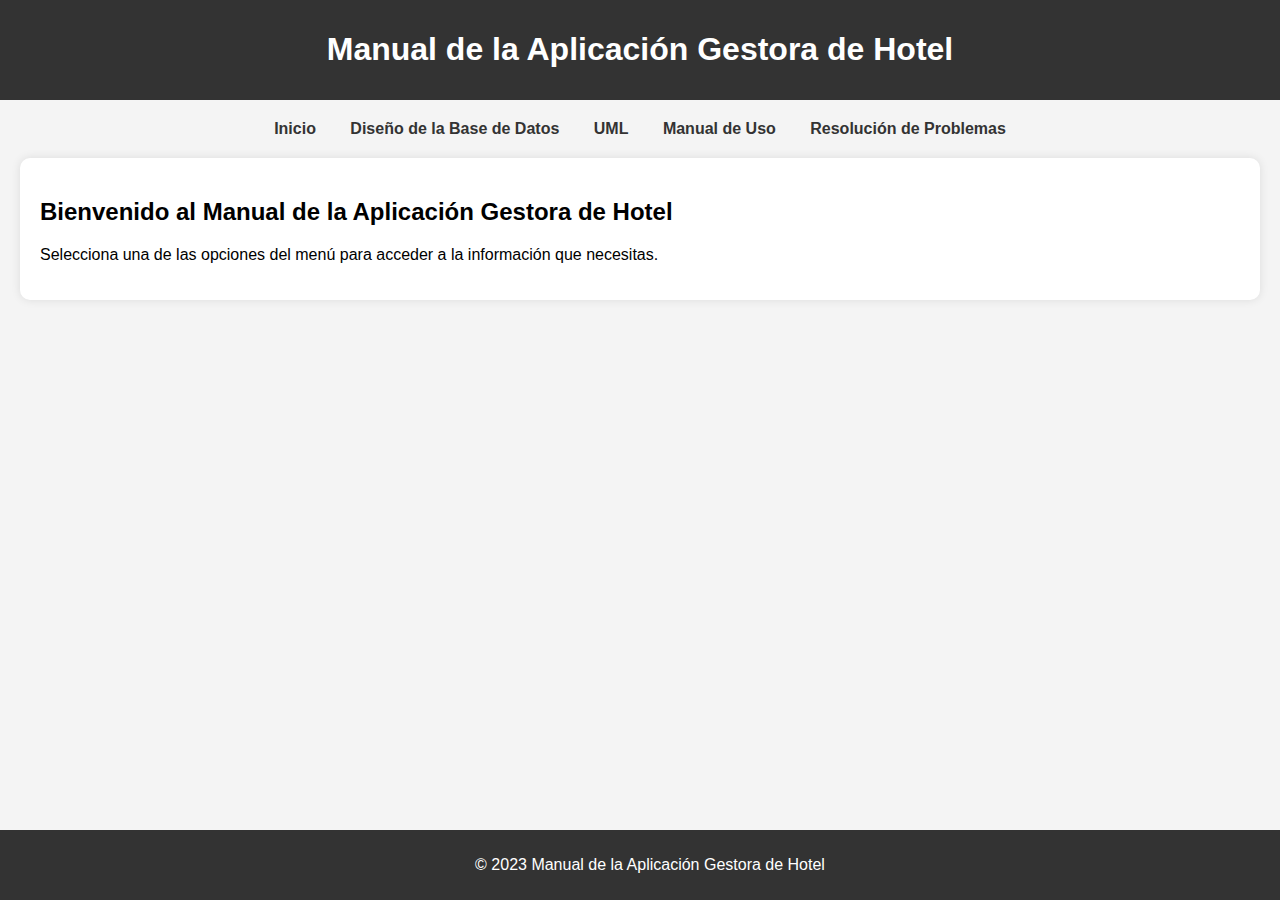
<file: index.html>
<!DOCTYPE html>
<html lang="es">
<head>
    <meta charset="UTF-8">
    <meta name="viewport" content="width=device-width, initial-scale=1.0">
    <title>Manual de la Aplicación Gestora de Hotel</title>
    <link rel="stylesheet" href="styles.css"> <!-- Enlazar el archivo CSS -->
</head>
<body>
    <header>
        <h1>Manual de la Aplicación Gestora de Hotel</h1>
    </header>
    <nav>
        <a href="index.html">Inicio</a>
        <a href="diseno_bd.html">Diseño de la Base de Datos</a>
        <a href="uml.html">UML</a>
        <a href="manual_uso.html">Manual de Uso</a>
        <a href="resolucion_problemas.html">Resolución de Problemas</a>
    </nav>
    <section>
        <h2>Bienvenido al Manual de la Aplicación Gestora de Hotel</h2>
        <p>Selecciona una de las opciones del menú para acceder a la información que necesitas.</p>
    </section>
    <footer>
        <p>&copy; 2023 Manual de la Aplicación Gestora de Hotel</p>
    </footer>
</body>
</html>
</file>
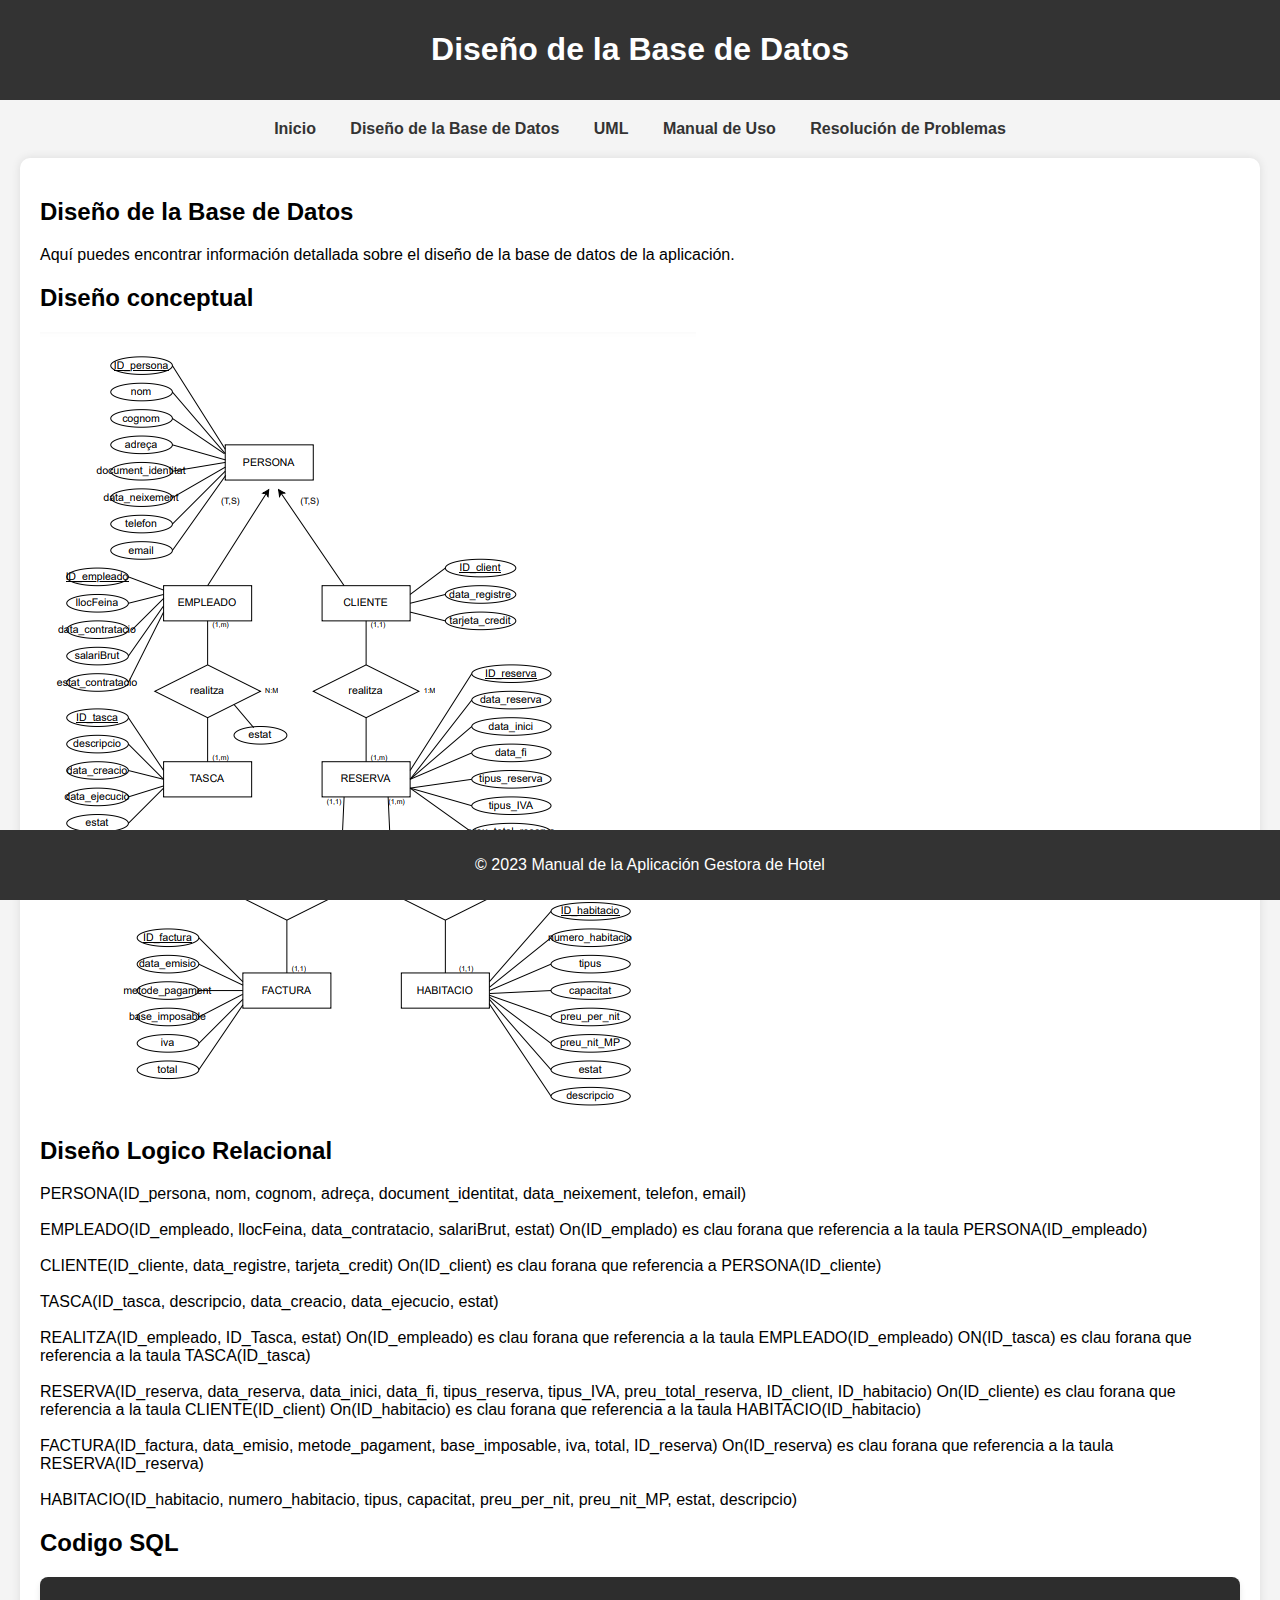
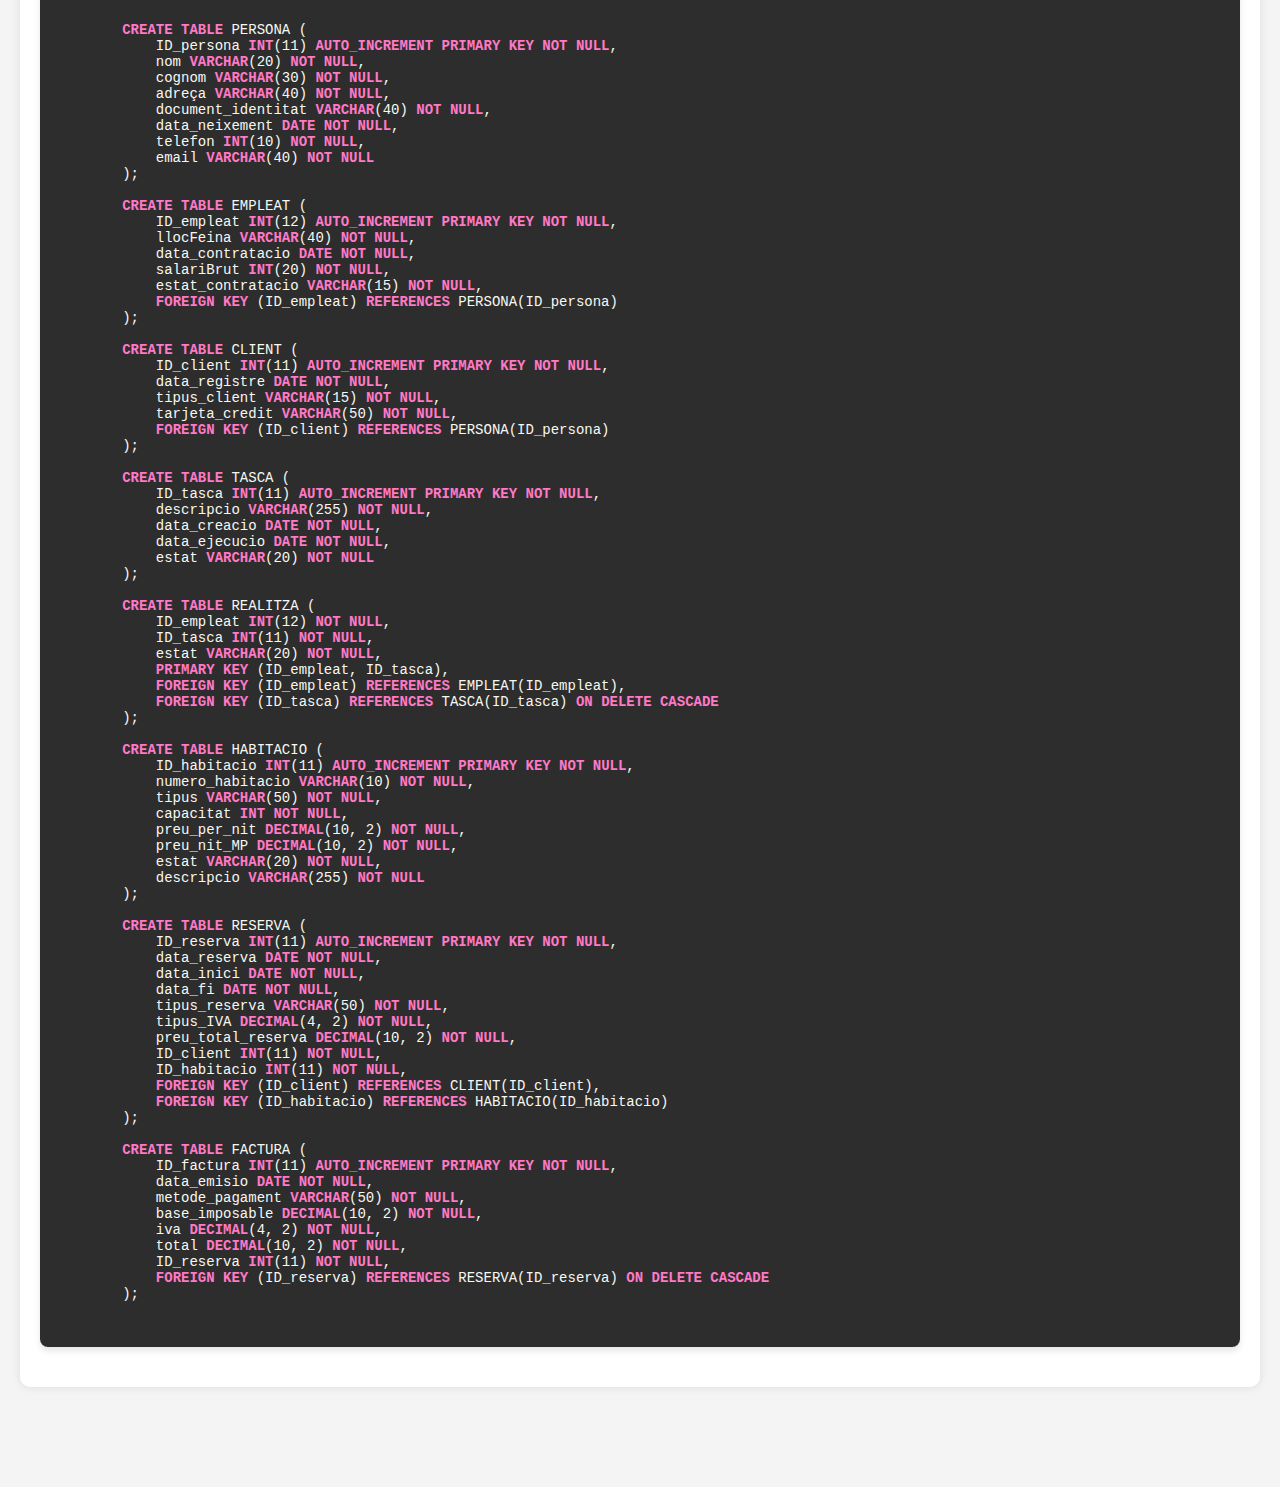
<file: diseno_bd.html>
<!DOCTYPE html>
<html lang="es">

<head>
    <meta charset="UTF-8">
    <meta name="viewport" content="width=device-width, initial-scale=1.0">
    <title>Diseño de la Base de Datos</title>
    <link rel="stylesheet" href="styles.css">
</head>

<body>
    <header>
        <h1>Diseño de la Base de Datos</h1>
    </header>
    <nav>
        <a href="index.html">Inicio</a>
        <a href="diseno_bd.html">Diseño de la Base de Datos</a>
        <a href="uml.html">UML</a>
        <a href="manual_uso.html">Manual de Uso</a>
        <a href="resolucion_problemas.html">Resolución de Problemas</a>
    </nav>
    <section>
        <h2>Diseño de la Base de Datos</h2>
        <p>Aquí puedes encontrar información detallada sobre el diseño de la base de datos de la aplicación.</p>
        <h2>Diseño conceptual</h2>
        <img src="imagenes/disseño_conceptual.png" alt="disseño_conceptual">
        <h2>Diseño Logico Relacional</h2>
        <p>
            PERSONA(ID_persona, nom, cognom, adreça, document_identitat, data_neixement, telefon, email)<br />
            <br />
            EMPLEADO(ID_empleado, llocFeina, data_contratacio, salariBrut, estat)
            On(ID_emplado) es clau forana que referencia a la taula PERSONA(ID_empleado)<br />
            <br />
            CLIENTE(ID_cliente, data_registre, tarjeta_credit)
            On(ID_client) es clau forana que referencia a PERSONA(ID_cliente)<br />
            <br />
            TASCA(ID_tasca, descripcio, data_creacio, data_ejecucio, estat)<br />
            <br />
            REALITZA(ID_empleado, ID_Tasca, estat)
            On(ID_empleado) es clau forana que referencia a la taula EMPLEADO(ID_empleado)
            ON(ID_tasca) es clau forana que referencia a la taula TASCA(ID_tasca)<br />
            <br />
            RESERVA(ID_reserva, data_reserva, data_inici, data_fi, tipus_reserva, tipus_IVA, preu_total_reserva,
            ID_client, ID_habitacio)
            On(ID_cliente) es clau forana que referencia a la taula CLIENTE(ID_client)
            On(ID_habitacio) es clau forana que referencia a la taula HABITACIO(ID_habitacio)<br />
            <br />
            FACTURA(ID_factura, data_emisio, metode_pagament, base_imposable, iva, total, ID_reserva)
            On(ID_reserva) es clau forana que referencia a la taula RESERVA(ID_reserva)<br />
            <br />
            HABITACIO(ID_habitacio, numero_habitacio, tipus, capacitat, preu_per_nit, preu_nit_MP, estat,
            descripcio)<br />
        </p>

        <h2>Codigo SQL</h2>

        <div class="code-box">
            <pre><code>
        <span class="sql-keyword">CREATE TABLE</span> PERSONA (
            ID_persona <span class="sql-keyword">INT</span>(11) <span class="sql-keyword">AUTO_INCREMENT PRIMARY KEY NOT NULL</span>,
            nom <span class="sql-keyword">VARCHAR</span>(20) <span class="sql-keyword">NOT NULL</span>,
            cognom <span class="sql-keyword">VARCHAR</span>(30) <span class="sql-keyword">NOT NULL</span>,
            adreça <span class="sql-keyword">VARCHAR</span>(40) <span class="sql-keyword">NOT NULL</span>,
            document_identitat <span class="sql-keyword">VARCHAR</span>(40) <span class="sql-keyword">NOT NULL</span>,
            data_neixement <span class="sql-keyword">DATE NOT NULL</span>,
            telefon <span class="sql-keyword">INT</span>(10) <span class="sql-keyword">NOT NULL</span>,
            email <span class="sql-keyword">VARCHAR</span>(40) <span class="sql-keyword">NOT NULL</span>
        );
        
        <span class="sql-keyword">CREATE TABLE</span> EMPLEAT (
            ID_empleat <span class="sql-keyword">INT</span>(12) <span class="sql-keyword">AUTO_INCREMENT PRIMARY KEY NOT NULL</span>,
            llocFeina <span class="sql-keyword">VARCHAR</span>(40) <span class="sql-keyword">NOT NULL</span>,
            data_contratacio <span class="sql-keyword">DATE NOT NULL</span>,
            salariBrut <span class="sql-keyword">INT</span>(20) <span class="sql-keyword">NOT NULL</span>,
            estat_contratacio <span class="sql-keyword">VARCHAR</span>(15) <span class="sql-keyword">NOT NULL</span>,
            <span class="sql-keyword">FOREIGN KEY</span> (ID_empleat) <span class="sql-keyword">REFERENCES</span> PERSONA(ID_persona)
        );
        
        <span class="sql-keyword">CREATE TABLE</span> CLIENT (
            ID_client <span class="sql-keyword">INT</span>(11) <span class="sql-keyword">AUTO_INCREMENT PRIMARY KEY NOT NULL</span>,
            data_registre <span class="sql-keyword">DATE NOT NULL</span>,
            tipus_client <span class="sql-keyword">VARCHAR</span>(15) <span class="sql-keyword">NOT NULL</span>,
            tarjeta_credit <span class="sql-keyword">VARCHAR</span>(50) <span class="sql-keyword">NOT NULL</span>,
            <span class="sql-keyword">FOREIGN KEY</span> (ID_client) <span class="sql-keyword">REFERENCES</span> PERSONA(ID_persona)
        );
        
        <span class="sql-keyword">CREATE TABLE</span> TASCA (
            ID_tasca <span class="sql-keyword">INT</span>(11) <span class="sql-keyword">AUTO_INCREMENT PRIMARY KEY NOT NULL</span>,
            descripcio <span class="sql-keyword">VARCHAR</span>(255) <span class="sql-keyword">NOT NULL</span>,
            data_creacio <span class="sql-keyword">DATE NOT NULL</span>,
            data_ejecucio <span class="sql-keyword">DATE NOT NULL</span>,
            estat <span class="sql-keyword">VARCHAR</span>(20) <span class="sql-keyword">NOT NULL</span>
        );
        
        <span class="sql-keyword">CREATE TABLE</span> REALITZA (
            ID_empleat <span class="sql-keyword">INT</span>(12) <span class="sql-keyword">NOT NULL</span>,
            ID_tasca <span class="sql-keyword">INT</span>(11) <span class="sql-keyword">NOT NULL</span>,
            estat <span class="sql-keyword">VARCHAR</span>(20) <span class="sql-keyword">NOT NULL</span>,
            <span class="sql-keyword">PRIMARY KEY</span> (ID_empleat, ID_tasca),
            <span class="sql-keyword">FOREIGN KEY</span> (ID_empleat) <span class="sql-keyword">REFERENCES</span> EMPLEAT(ID_empleat),
            <span class="sql-keyword">FOREIGN KEY</span> (ID_tasca) <span class="sql-keyword">REFERENCES</span> TASCA(ID_tasca) <span class="sql-keyword">ON DELETE CASCADE</span>
        );
        
        <span class="sql-keyword">CREATE TABLE</span> HABITACIO (
            ID_habitacio <span class="sql-keyword">INT</span>(11) <span class="sql-keyword">AUTO_INCREMENT PRIMARY KEY NOT NULL</span>,
            numero_habitacio <span class="sql-keyword">VARCHAR</span>(10) <span class="sql-keyword">NOT NULL</span>,
            tipus <span class="sql-keyword">VARCHAR</span>(50) <span class="sql-keyword">NOT NULL</span>,
            capacitat <span class="sql-keyword">INT NOT NULL</span>,
            preu_per_nit <span class="sql-keyword">DECIMAL</span>(10, 2) <span class="sql-keyword">NOT NULL</span>,
            preu_nit_MP <span class="sql-keyword">DECIMAL</span>(10, 2) <span class="sql-keyword">NOT NULL</span>,
            estat <span class="sql-keyword">VARCHAR</span>(20) <span class="sql-keyword">NOT NULL</span>,
            descripcio <span class="sql-keyword">VARCHAR</span>(255) <span class="sql-keyword">NOT NULL</span>
        );
        
        <span class="sql-keyword">CREATE TABLE</span> RESERVA (
            ID_reserva <span class="sql-keyword">INT</span>(11) <span class="sql-keyword">AUTO_INCREMENT PRIMARY KEY NOT NULL</span>,
            data_reserva <span class="sql-keyword">DATE NOT NULL</span>,
            data_inici <span class="sql-keyword">DATE NOT NULL</span>,
            data_fi <span class="sql-keyword">DATE NOT NULL</span>,
            tipus_reserva <span class="sql-keyword">VARCHAR</span>(50) <span class="sql-keyword">NOT NULL</span>,
            tipus_IVA <span class="sql-keyword">DECIMAL</span>(4, 2) <span class="sql-keyword">NOT NULL</span>,
            preu_total_reserva <span class="sql-keyword">DECIMAL</span>(10, 2) <span class="sql-keyword">NOT NULL</span>,
            ID_client <span class="sql-keyword">INT</span>(11) <span class="sql-keyword">NOT NULL</span>,
            ID_habitacio <span class="sql-keyword">INT</span>(11) <span class="sql-keyword">NOT NULL</span>,
            <span class="sql-keyword">FOREIGN KEY</span> (ID_client) <span class="sql-keyword">REFERENCES</span> CLIENT(ID_client),
            <span class="sql-keyword">FOREIGN KEY</span> (ID_habitacio) <span class="sql-keyword">REFERENCES</span> HABITACIO(ID_habitacio)
        );
        
        <span class="sql-keyword">CREATE TABLE</span> FACTURA (
            ID_factura <span class="sql-keyword">INT</span>(11) <span class="sql-keyword">AUTO_INCREMENT PRIMARY KEY NOT NULL</span>,
            data_emisio <span class="sql-keyword">DATE NOT NULL</span>,
            metode_pagament <span class="sql-keyword">VARCHAR</span>(50) <span class="sql-keyword">NOT NULL</span>,
            base_imposable <span class="sql-keyword">DECIMAL</span>(10, 2) <span class="sql-keyword">NOT NULL</span>,
            iva <span class="sql-keyword">DECIMAL</span>(4, 2) <span class="sql-keyword">NOT NULL</span>,
            total <span class="sql-keyword">DECIMAL</span>(10, 2) <span class="sql-keyword">NOT NULL</span>,
            ID_reserva <span class="sql-keyword">INT</span>(11) <span class="sql-keyword">NOT NULL</span>,
            <span class="sql-keyword">FOREIGN KEY</span> (ID_reserva) <span class="sql-keyword">REFERENCES</span> RESERVA(ID_reserva) <span class="sql-keyword">ON DELETE CASCADE</span>
        );
            </code></pre>
        </div>

    </section>
    <footer>
        <p>&copy; 2023 Manual de la Aplicación Gestora de Hotel</p>
    </footer>
</body>

</html>
</file>
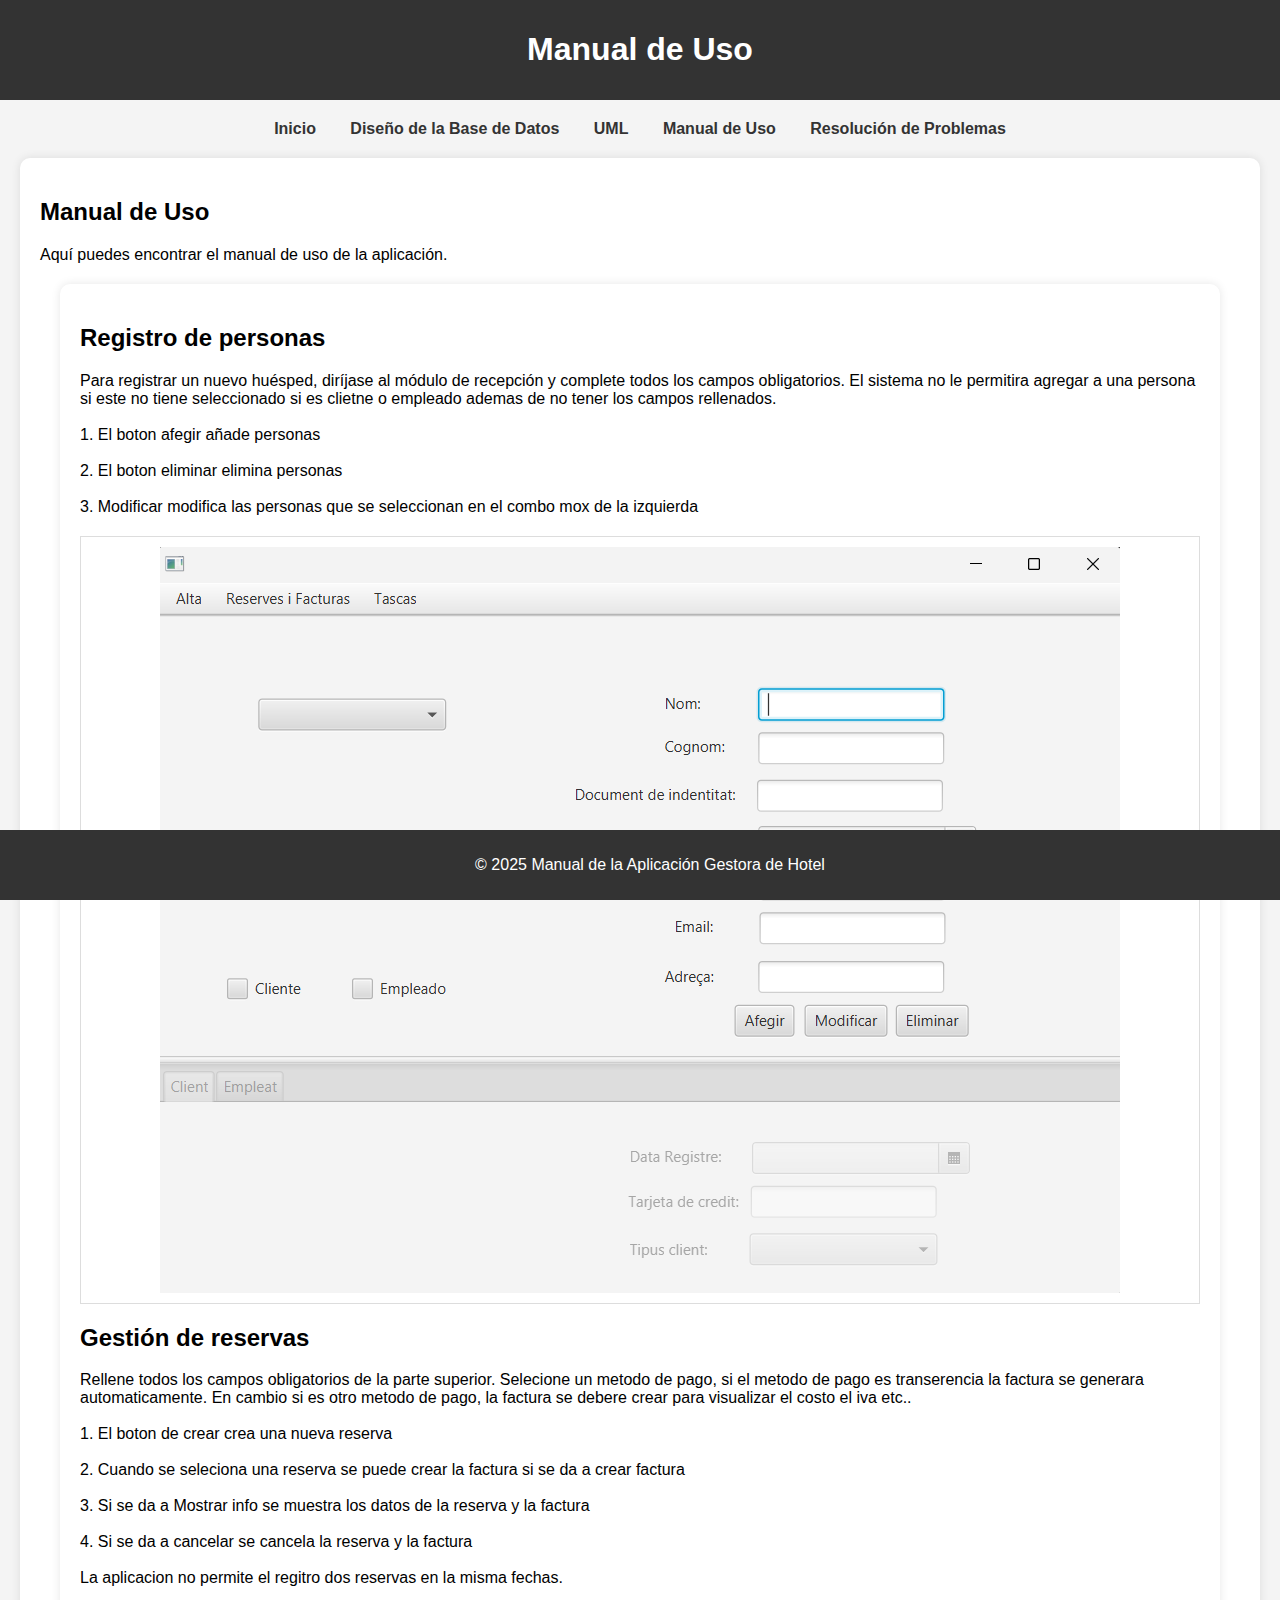
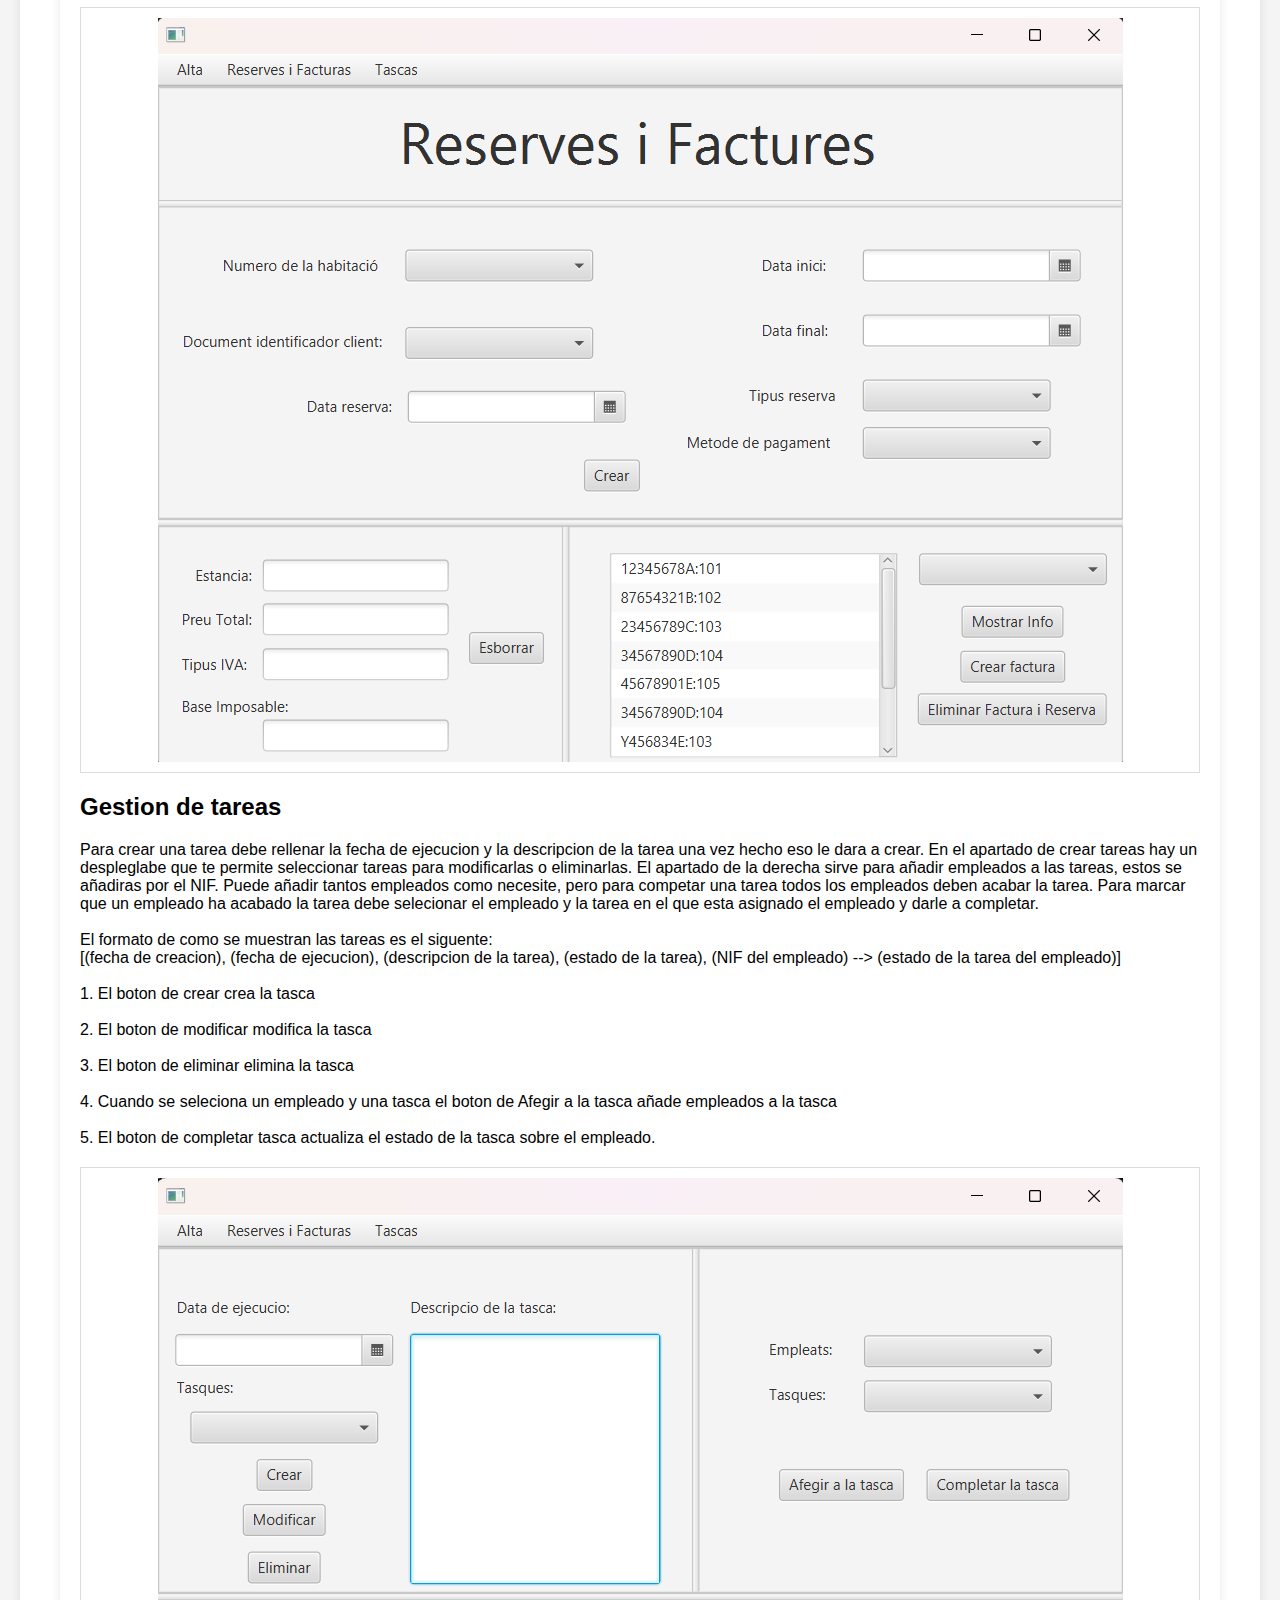
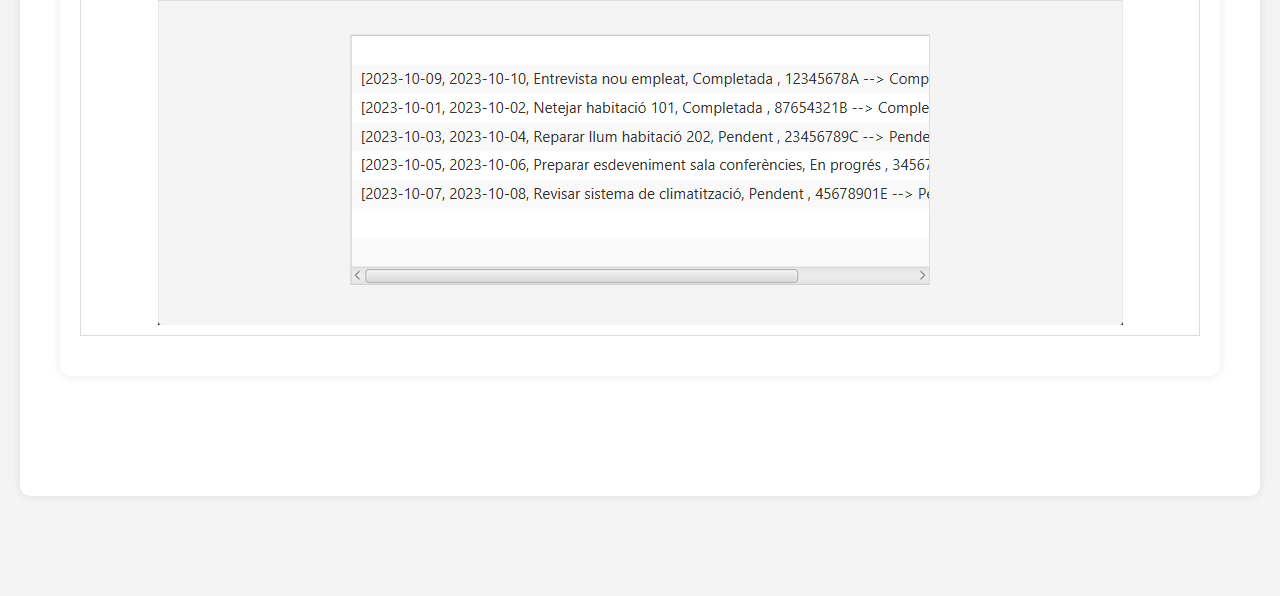
<file: manual_uso.html>
<!DOCTYPE html>
<html lang="es">

<head>
    <meta charset="UTF-8">
    <meta name="viewport" content="width=device-width, initial-scale=1.0">
    <title>Manual de Uso</title>
    <link rel="stylesheet" href="styles.css">
</head>

<body>
    <header>
        <h1>Manual de Uso</h1>
    </header>
    <nav>
        <a href="index.html">Inicio</a>
        <a href="diseno_bd.html">Diseño de la Base de Datos</a>
        <a href="uml.html">UML</a>
        <a href="manual_uso.html">Manual de Uso</a>
        <a href="resolucion_problemas.html">Resolución de Problemas</a>
    </nav>
    <section>
        <h2>Manual de Uso</h2>
        <p>Aquí puedes encontrar el manual de uso de la aplicación.</p>
        <section>
            <div class="marco-contenedor">
                <div class="marco-titulo">
                    <h2>Registro de personas</h2>
                </div>
                <div class="marco-contenido">
                    <p class="marco-texto">
                        Para registrar un nuevo huésped, diríjase al módulo de recepción
                        y complete todos los campos obligatorios. El sistema no le permitira agregar a una persona si
                        este no tiene seleccionado si es clietne o empleado ademas de no tener los campos rellenados. <br><br>

                        1. El boton afegir añade personas <br><br>
                        2. El boton eliminar elimina personas <br><br>
                        3. Modificar modifica las personas que se seleccionan en el combo mox de la izquierda
                    </p>
                    <div class="contenedor-imagen">
                        <img src="imagenes/alta_clientes_imagen.png" alt="alta_clientes_imagen">
                    </div>
                </div>
            </div>

            <div class="marco-contenedor">
                <div class="marco-titulo">
                    <h2>Gestión de reservas</h2>
                </div>
                <div class="marco-contenido">
                    <p class="marco-texto">
                        Rellene todos los campos obligatorios de la parte superior. Selecione un metodo de pago, si el
                        metodo de pago es transerencia la factura se generara automaticamente. En cambio si es otro
                        metodo de pago, la factura se debere crear para visualizar el costo el iva etc.. <br><br>

                        1. El boton de crear crea una nueva reserva <br><br>
                        2. Cuando se seleciona una reserva se puede crear la factura si se da a crear factura <br><br>
                        3. Si se da a Mostrar info se muestra los datos de la reserva y la factura <br><br>
                        4. Si se da a cancelar se cancela la reserva y la factura <br><br>

                        La aplicacion no permite el regitro dos reservas en la misma fechas.
                    </p>
                    <div class="contenedor-imagen">
                        <img src="imagenes/facturas_reservas_imagenes.png" alt="UML_Gestio_De_Hotel">
                    </div>
                </div>
            </div>

            <div class="marco-contenedor">
                <div class="marco-titulo">
                    <h2>Gestion de tareas</h2>
                </div>
                <div class="marco-contenido">
                    <p class="marco-texto">
                        Para crear una tarea debe rellenar la fecha de ejecucion y la descripcion de la tarea una vez
                        hecho eso le dara a crear. En el apartado de crear tareas hay un despleglabe que te permite
                        seleccionar tareas para modificarlas o eliminarlas. El apartado de la derecha sirve para añadir
                        empleados a las tareas, estos se añadiras por el NIF. Puede añadir tantos empleados como
                        necesite, pero para competar una tarea todos los empleados deben acabar la tarea. Para marcar
                        que un empleado ha acabado la tarea debe selecionar el empleado y la tarea en el que esta
                        asignado el empleado y darle a completar. <br><br>
                        El formato de como se muestran las tareas es el siguente:<br>
                        [(fecha de creacion), (fecha de ejecucion), (descripcion de la tarea), (estado de la tarea),
                        (NIF del empleado) --> (estado de la tarea del empleado)] <br><br>
                        1. El boton de crear crea la tasca <br><br>
                        2. El boton de modificar modifica la tasca <br><br>
                        3. El boton de eliminar elimina la tasca <br><br>
                        4. Cuando se seleciona un empleado y una tasca el boton de Afegir a la tasca añade empleados a la tasca <br><br>
                        5. El boton de completar tasca actualiza el estado de la tasca sobre el empleado.
                    </p>
                    <div class="contenedor-imagen">
                        <img src="imagenes/tascaas_imagen.png" alt="UML_Gestio_De_Hotel">
                    </div>
                </div>
            </div>
        </section>
    </section>
    <footer>
        <p>&copy; 2025 Manual de la Aplicación Gestora de Hotel</p>
    </footer>
</body>

</html>
</file>
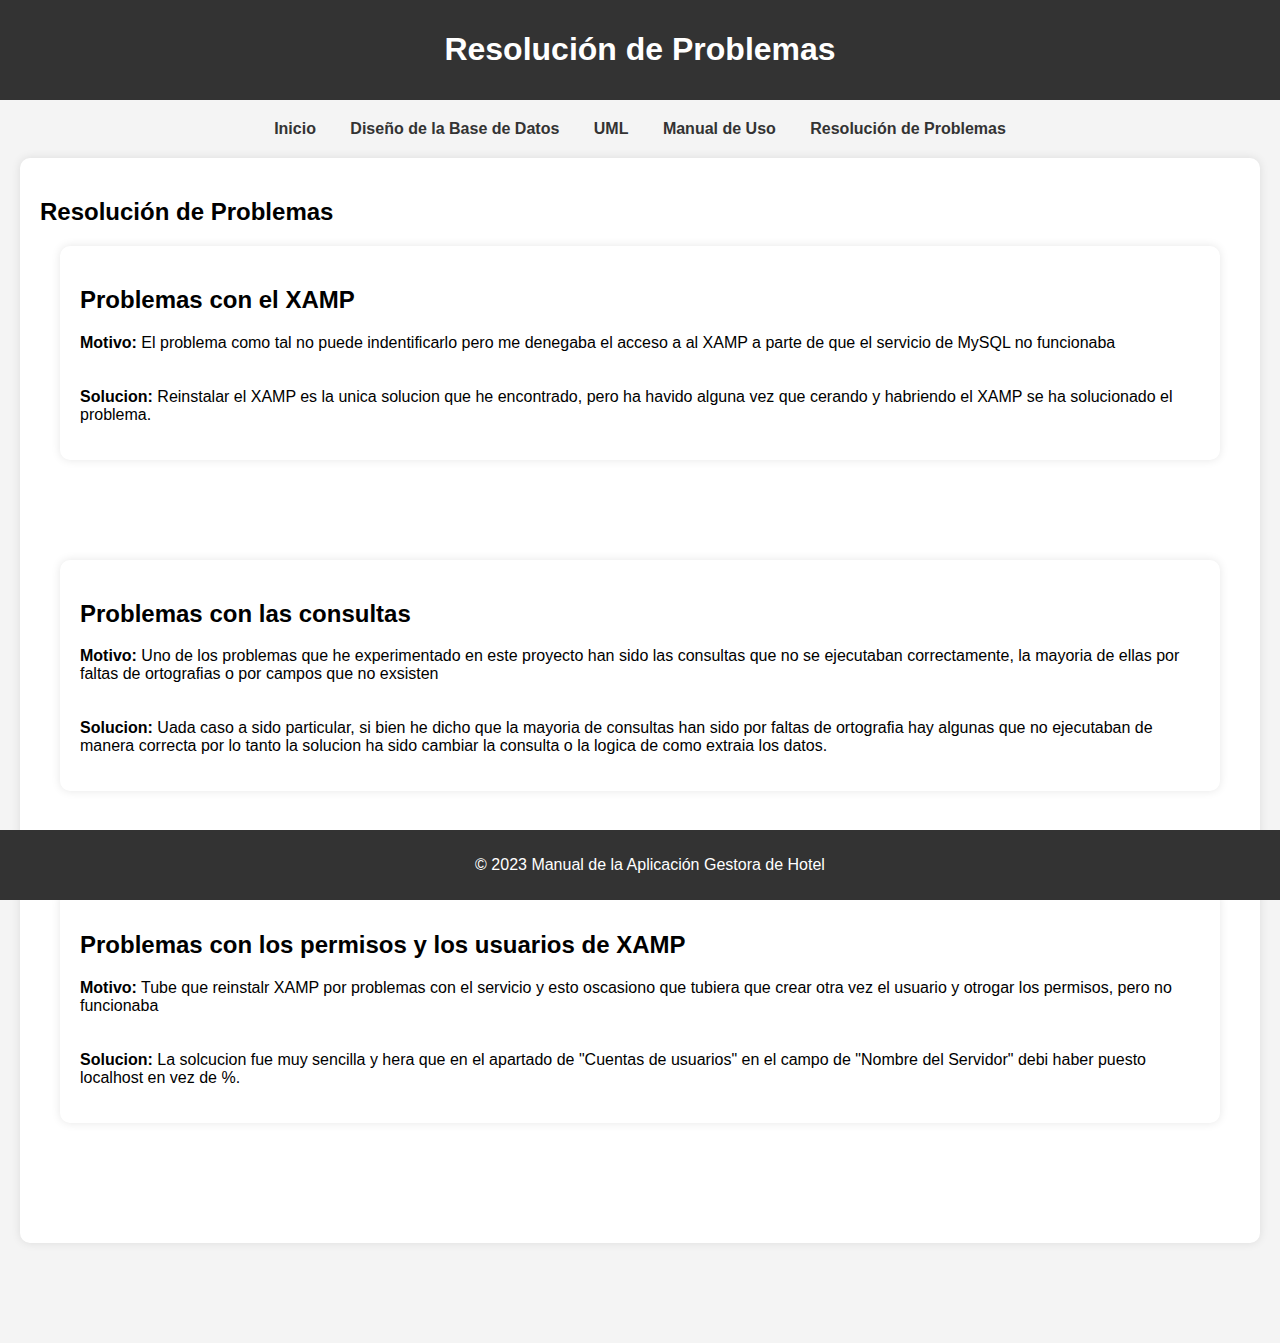
<file: resolucion_problemas.html>
<!DOCTYPE html>
<html lang="es">

<head>
    <meta charset="UTF-8">
    <meta name="viewport" content="width=device-width, initial-scale=1.0">
    <title>Resolución de Problemas</title>
    <link rel="stylesheet" href="styles.css">
</head>

<body>
    <header>
        <h1>Resolución de Problemas</h1>
    </header>
    <nav>
        <a href="index.html">Inicio</a>
        <a href="diseno_bd.html">Diseño de la Base de Datos</a>
        <a href="uml.html">UML</a>
        <a href="manual_uso.html">Manual de Uso</a>
        <a href="resolucion_problemas.html">Resolución de Problemas</a>
    </nav>
    <section>
        <h2>Resolución de Problemas</h2>
        <section>
            <div class="marco-titulo">
                <h2>Problemas con el XAMP</h2>
            </div>
            <div class="marco-contenido">
                <p class="marco-texto">
                    <strong>Motivo:</strong> El problema como tal no puede indentificarlo pero me denegaba el acceso a
                    al
                    XAMP a parte de que el servicio de MySQL no funcionaba <br><br><br>
                    <strong>Solucion:</strong> Reinstalar el XAMP es la unica solucion que he encontrado, pero ha havido
                    alguna vez que cerando y habriendo el XAMP se ha solucionado el problema.
                </p>
            </div>
        </section>
        <section>
            <div class="marco-titulo">
                <h2>Problemas con las consultas</h2>
            </div>
            <div class="marco-contenido">
                <p class="marco-texto">
                    <strong>Motivo:</strong> Uno de los problemas que he experimentado en este proyecto han sido las
                    consultas que no se ejecutaban correctamente, la mayoria de ellas por faltas de ortografias o por
                    campos que no exsisten <br><br><br>
                    <strong>Solucion:</strong> Uada caso a sido particular, si bien he dicho que la mayoria de consultas
                    han sido por faltas de ortografia hay algunas que no ejecutaban de manera correcta por lo tanto la
                    solucion ha sido cambiar la consulta o la logica de como extraia los datos.
                </p>
            </div>
        </section>

        <section>
            <div class="marco-titulo">
                <h2>Problemas con los permisos y los usuarios de XAMP</h2>
            </div>
            <div class="marco-contenido">
                <p class="marco-texto">
                    <strong>Motivo:</strong> Tube que reinstalr XAMP por problemas con el servicio y esto oscasiono que
                    tubiera que crear otra vez el usuario y otrogar los permisos, pero no funcionaba<br><br><br>
                    <strong>Solucion:</strong> La solcucion fue muy sencilla y hera que en el apartado de "Cuentas de
                    usuarios" en el campo de "Nombre del Servidor" debi haber puesto localhost en vez de %.
                </p>
            </div>
        </section>
    </section>
    <footer>
        <p>&copy; 2023 Manual de la Aplicación Gestora de Hotel</p>
    </footer>
</body>

</html>
</file>
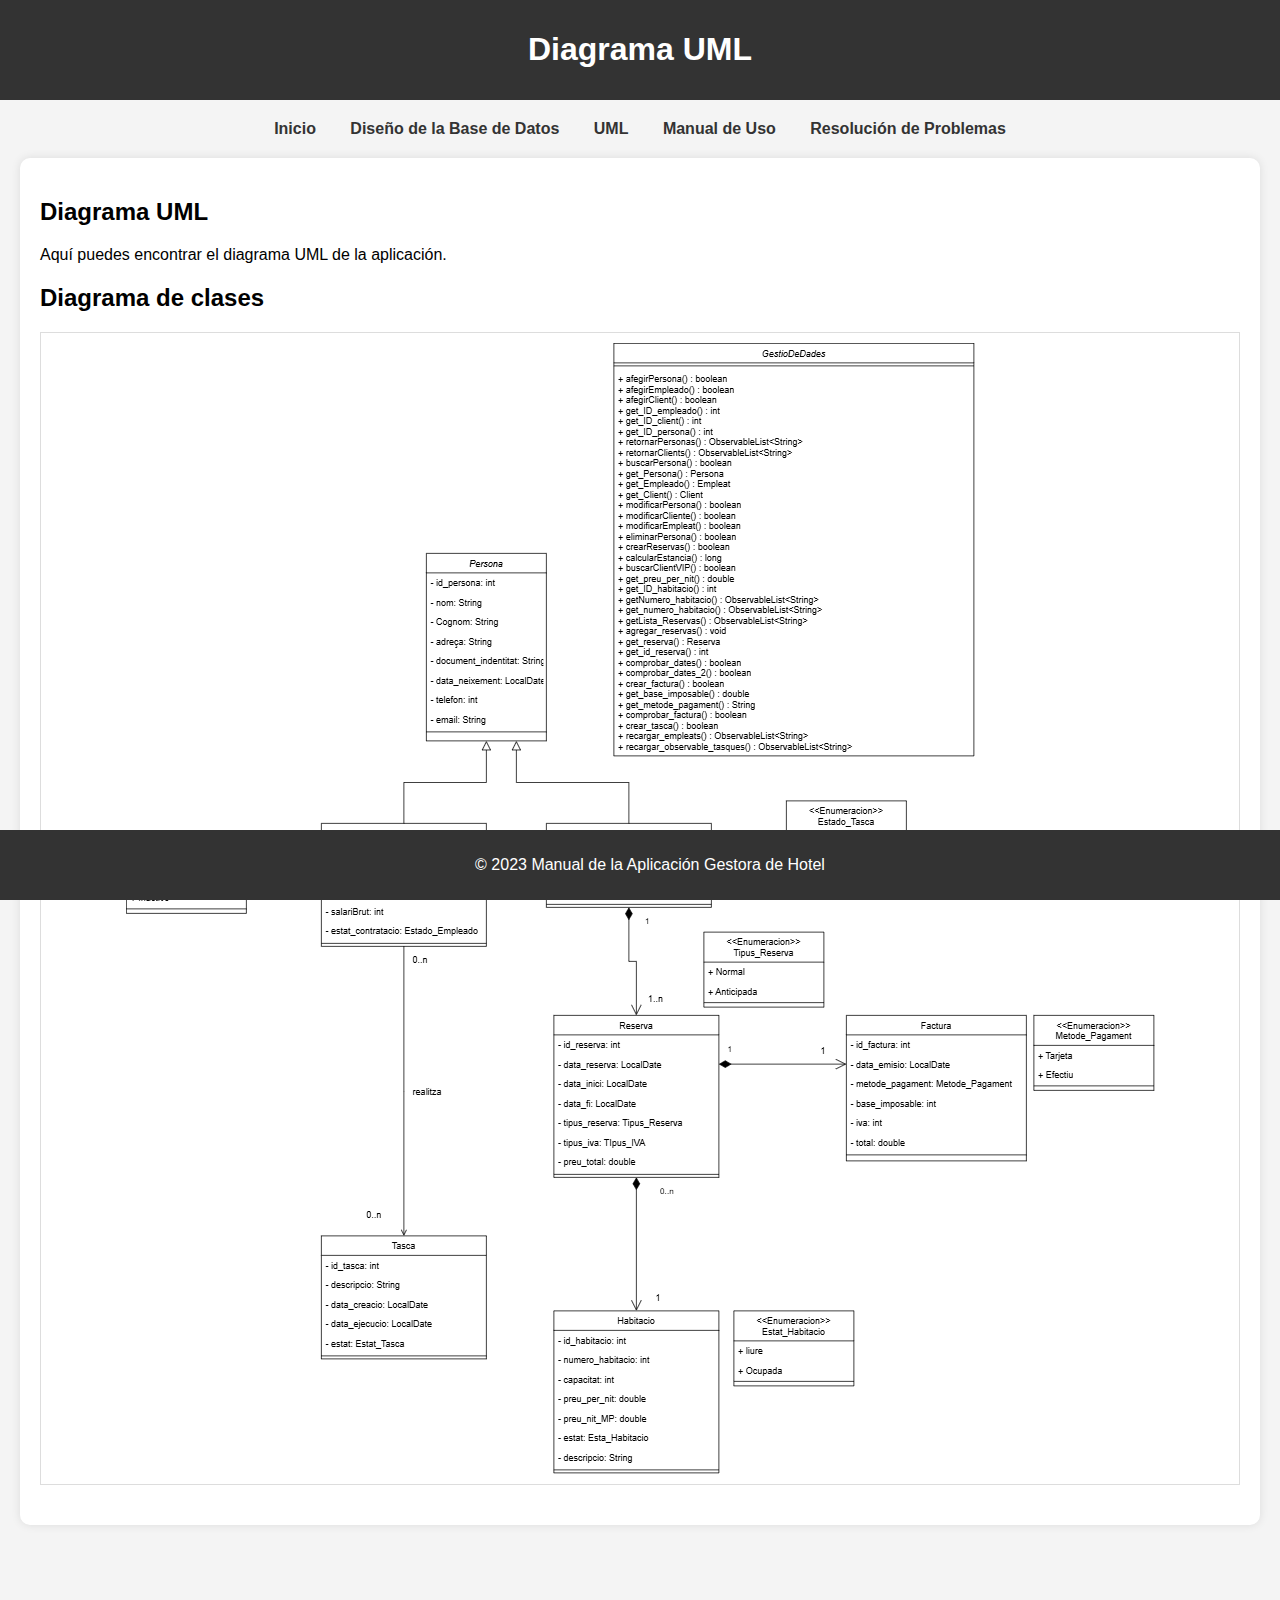
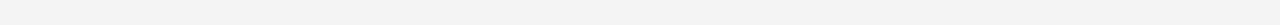
<file: uml.html>
<!DOCTYPE html>
<html lang="es">
<head>
    <meta charset="UTF-8">
    <meta name="viewport" content="width=device-width, initial-scale=1.0">
    <title>Diagrama UML</title>
    <link rel="stylesheet" href="styles.css">
</head>
<body>
    <header>
        <h1>Diagrama UML</h1>
    </header>
    <nav>
        <a href="index.html">Inicio</a>
        <a href="diseno_bd.html">Diseño de la Base de Datos</a>
        <a href="uml.html">UML</a>
        <a href="manual_uso.html">Manual de Uso</a>
        <a href="resolucion_problemas.html">Resolución de Problemas</a>
    </nav>
    <section>
        <h2>Diagrama UML</h2>
        <p>Aquí puedes encontrar el diagrama UML de la aplicación.</p>
        <h2>Diagrama de clases</h2>
        <div class="contenedor-imagen">
            <img src="imagenes/UML_Gestio_De_Hotel.drawio.png" alt="UML_Gestio_De_Hotel">
        </div>
    </section>
    <footer>
        <p>&copy; 2023 Manual de la Aplicación Gestora de Hotel</p>
    </footer>
</body>
</html>
</file>
<file: styles.css>
/* Estilos generales */
body {
    font-family: Arial, sans-serif;
    margin: 0;
    padding: 0;
    background-color: #f4f4f4;
}

/* Estilos para el encabezado */
header {
    background-color: #333;
    color: #fff;
    padding: 10px 0;
    text-align: center;
}

/* Estilos para el menú de navegación */
nav {
    margin: 20px;
    text-align: center;
}

nav a {
    margin: 0 15px;
    text-decoration: none;
    color: #333;
    font-weight: bold;
}

nav a:hover {
    color: #007BFF;
}

/* Estilos para las secciones de contenido */
section {
    padding: 20px;
    margin: 20px;
    background-color: #fff;
    border-radius: 10px;
    box-shadow: 0 0 10px rgba(0, 0, 0, 0.1);
    position: relative;
    margin-bottom: 100px;
}

/* Estilos para el pie de página */
footer {
    text-align: center;
    padding: 10px;
    background-color: #333;
    color: #fff;
    position: fixed;
    bottom: 0;
    width: 100%;
}

/* Estilos para la caja de código SQL */
.code-box {
    background-color: #2d2d2d;
    /* Fondo oscuro */
    color: #f8f8f2;
    /* Color del texto */
    padding: 15px;
    border-radius: 8px;
    font-family: "Courier New", Courier, monospace;
    /* Fuente monoespaciada */
    font-size: 14px;
    overflow-x: auto;
    /* Permite desplazamiento horizontal si el código es largo */
    margin: 20px 0;
    box-shadow: 0 4px 6px rgba(0, 0, 0, 0.1);
}

/* Estilos para resaltar palabras clave SQL */
.code-box .sql-keyword {
    color: #ff79c6;
    /* Color para palabras clave */
    font-weight: bold;
}

.code-box .sql-string {
    color: #f1fa8c;
    /* Color para cadenas de texto */
}

.code-box .sql-comment {
    color: #6272a4;
    /* Color para comentarios */
    font-style: italic;
}

.contenedor-imagen {
    max-width: 100%;
    overflow: auto;
    margin: 20px 0;
    border: 1px solid #ddd;

    /* Estilos para el marco principal */
    .marco-contenedor {
        border: 2px solid #2c3e50;
        border-radius: 12px;
        padding: 25px;
        margin: 20px 0;
        background-color: #ffffff;
        box-shadow: 0 4px 15px rgba(0, 0, 0, 0.08);
    }

    /* Estilo para títulos dentro del marco */
    .marco-titulo {
        color: #2c3e50;
        font-size: 1.8em;
        margin-bottom: 20px;
        padding-bottom: 10px;
        border-bottom: 3px solid #3498db;
        font-weight: 600;
    }

    /* Contenedor flexible para texto e imágenes */
    .marco-contenido {
        display: flex;
        flex-direction: column;
        gap: 25px;
    }

    /* Estilo para imágenes dentro del marco */
    .marco-imagen {
        max-width: 100%;
        height: auto;
        border-radius: 8px;
        margin: 15px 0;
        box-shadow: 0 3px 10px rgba(0, 0, 0, 0.1);
    }

    /* Estilos para texto */
    .marco-texto {
        line-height: 1.7;
        color: #34495e;
        font-size: 1.1em;
    }

    /* Responsive design */
    @media (max-width: 768px) {
        .marco-contenedor {
            padding: 15px;
            margin: 10px;
        }

        .marco-titulo {
            font-size: 1.5em;
        }
    }

    padding: 10px;
    text-align: center;
}

.contenedor-imagen img {
    max-width: 100%;
    height: auto;
    display: block;
    margin: 0 auto;
}
</file>
